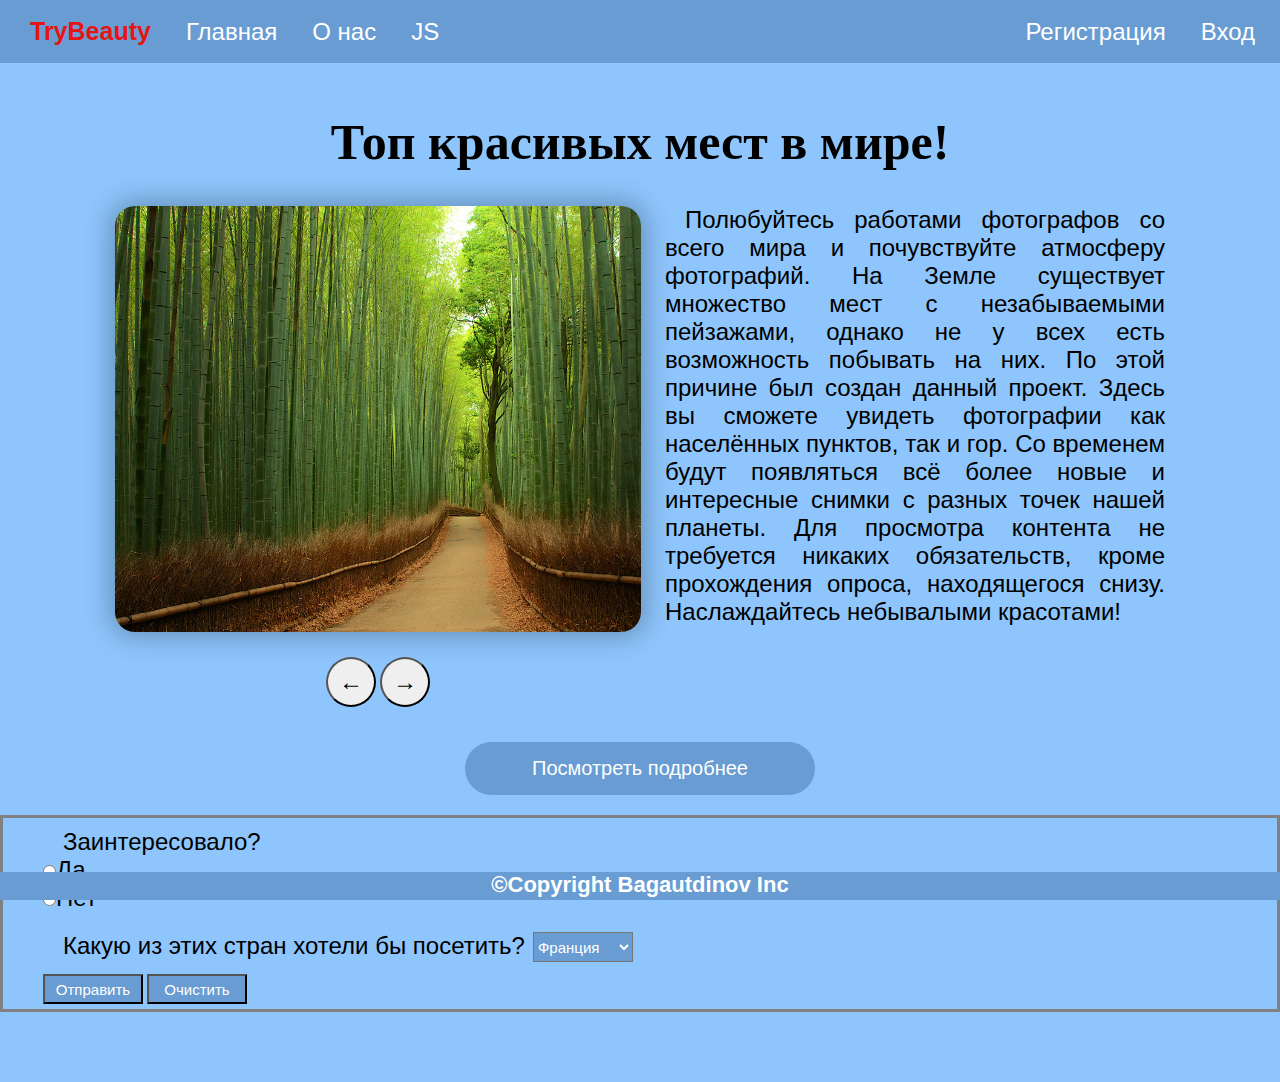
<file: index.html>
<!DOCTYPE html>
<html lang="en">
  <head>
    <meta charset="UTF-8" />
    <meta http-equiv="X-UA-Compatible" content="IE=edge" />
    <meta name="viewport" content="width=device-width, initial-scale=1.0" />
    <title>TryBeauty</title>
    <link rel="stylesheet" href="./style.css" />
    <script defer src="./index.js"></script>
  </head>
  <body>
    <header class="header">
      <div class="header__section">
        <div class="header__item headerlogo">TryBeauty</div>
        <a class="header__item headerButton" href="./index.html">Главная</a>
        <a class="header__item headerButton" href="./about.html">О нас</a>
        <a class="header__item headerButton" href="./test.html">JS</a>
      </div>
      <div class="header__section">
        <a class="header__item headerButton" href="./reg.php">Регистрация</a>
        <a class="header__item headerButton" href="./login.php">Вход</a>
      </div>
    </header>
    <div
      style="
        font-family: Helmetica;
        text-align: center;
        font-size: 25px;
        margin-top: 50px;
      "
    >
      <h1>Топ красивых мест в мире!</h1>
    </div>
    <section>
      <div class="pic-slider">
        <div class="pic" id="pic"></div>
        <button id="prev_button">←</button>
        <button id="next_button">→</button>
      </div>
      <p class="desc">
        Полюбуйтесь работами фотографов со всего мира и почувствуйте атмосферу
        фотографий. На Земле существует множество мест с незабываемыми
        пейзажами, однако не у всех есть возможность побывать на них. По этой
        причине был создан данный проект. Здесь вы сможете увидеть фотографии
        как населённых пунктов, так и гор. Со временем будут появляться всё
        более новые и интересные снимки с разных точек нашей планеты. Для
        просмотра контента не требуется никаких обязательств, кроме прохождения
        опроса, находящегося снизу. Наслаждайтесь небывалыми красотами!
      </p>
    </section>
    <a class="cont" href="./detail.html">Посмотреть подробнее</a>
    <div class="opros">
      <div class="intrstng">
        <p>Заинтересовало?</p>
        <div><input id="radio_yes" type="radio" name="yes" />Да</div>
        <div><input id="radio_no" type="radio" name="no" />Нет</div>
      </div>
      <div class="another">
        <p class="abzac">Какую из этих стран хотели бы посетить?</p>
        <select id="select_country" name="country">
          <option value="france">Франция</option>
          <option value="germany">Германия</option>
          <option value="italy">Италия</option>
          <option value="spain">Испания</option>
        </select>
      </div>
      <div class="actions">
        <button id="send_button">Отправить</button>
        <button id="reset_button">Очистить</button>
      </div>
    </div>
    <footer>
      <h1>©Copyright Bagautdinov Inc</h1>
    </footer>
  </body>
</html>
</file>
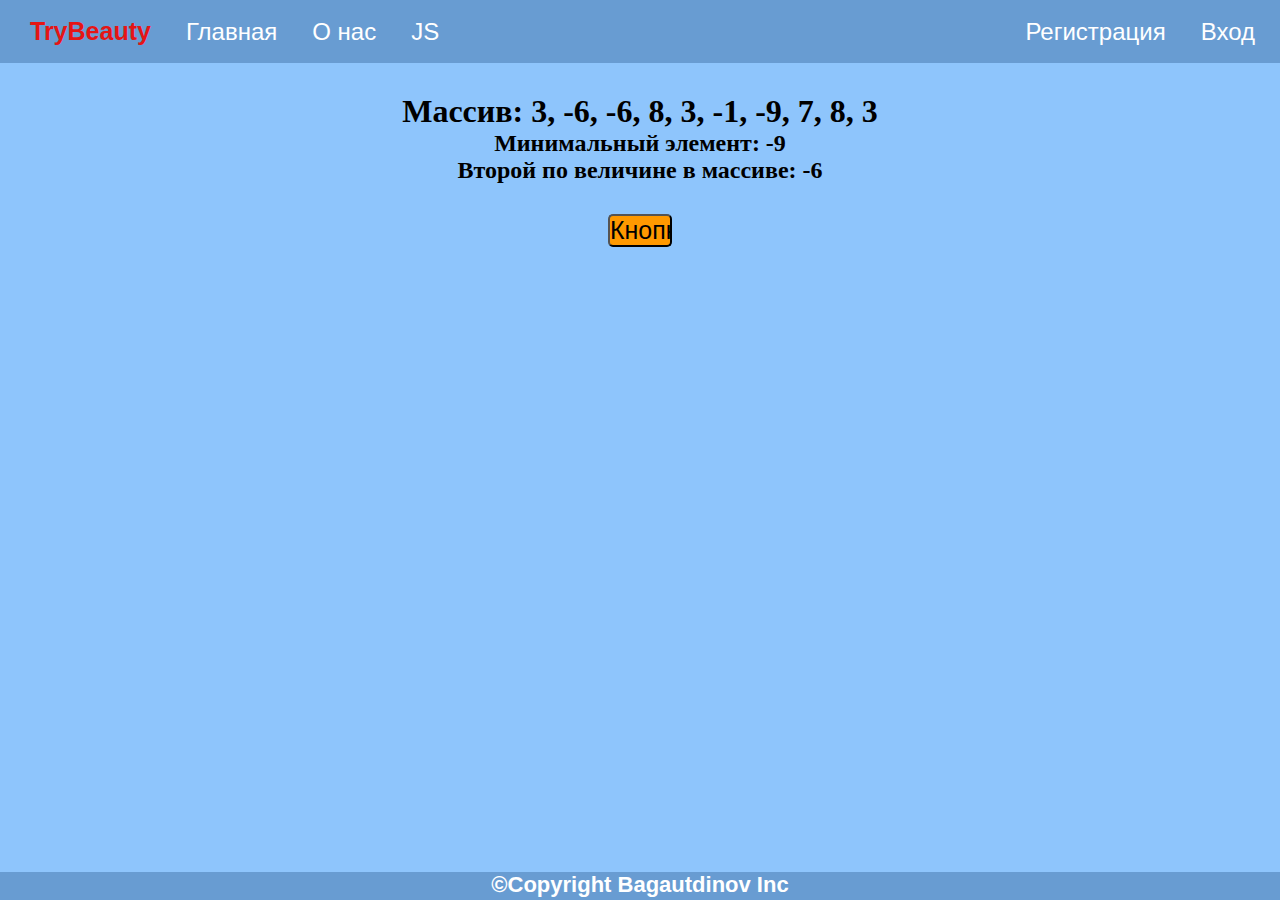
<file: test.html>
<!DOCTYPE html>
<html lang="en">
  <head>
    <meta charset="UTF-8" />
    <meta http-equiv="X-UA-Compatible" content="IE=edge" />
    <meta name="viewport" content="width=device-width, initial-scale=1.0" />
    <title>TryBeauty</title>
    <link rel="stylesheet" href="./test.css" />
    <script src="./test.js" defer></script>
  </head>
  <body>
    <header class="header">
      <div class="header__section">
        <div class="header__item headerlogo">TryBeauty</div>
        <a class="header__item headerButton" href="./index.html">Главная</a>
        <a class="header__item headerButton" href="./about.html">О нас</a>
        <a class="header__item headerButton" href="./test.html">JS</a>
      </div>
      <div class="header__section">
        <a class="header__item headerButton" href="./reg.php">Регистрация</a>
        <a class="header__item headerButton" href="./login.php">Вход</a>
      </div>
    </header>
    <div class="info">
      <h1 id="arr_main">Массив 1</h1>
      <h2 id="arr_min"></h2>
      <h2 id="arr_min_second"></h2>
    </div>
    <div class="button">
      <input
        type="button"
        onclick="alert('И куда это вы собрались?')"
        value="Кнопка"
      />
    </div>
    <footer>
      <h1>©Copyright Bagautdinov Inc</h1>
    </footer>
  </body>
</html>
</file>
<file: style.css>
* {
  box-sizing: border-box;
  margin: 0;
  padding: 0;
}

html {
  height: auto;
}

body {
  height: 100%;
  background: #8ec5fc;
}

a {
  color: white;
  text-decoration: none;
}

.header {
  display: flex;
  justify-content: space-between;
  padding: 10px;
  background: #689cd2;
  color: white;
  font-family: Helvetica;
}

.header__section {
  display: flex;
  align-items: center;
}

.header__item {
  padding: 7px 15px;
  font-size: 24px;
  margin-left: 5px;
}

.registration {
  background-color: #ff9900;
  border-radius: 4px;
  transition: 0.3s;
}

.header__item:hover {
  background-color: #ff9900;
  border-radius: 4px;
  transition: 0.3s;
}
.headerlogo {
  color: rgb(229, 21, 21);
  font-size: 25px;
  font-weight: bold;
  cursor: default;
}

.headerButton {
  cursor: pointer;
}

.pic-slider {
  text-align: center;
}

.pic-slider button {
  margin-top: 25px;
  width: 50px;
  height: 50px;
  border-radius: 50%;
  cursor: pointer;
  font-size: 24px;
}

.pic {
  height: 426px;
  width: 526px;
  border-radius: 20px;
  background-image: url(./images/bamboo.jpg);
  background-position: center;
  background-size: cover;
  box-shadow: 0px 0px 26px 4px rgba(34, 60, 80, 0.4);
}

section {
  display: flex;
  margin: 35px auto;
  max-width: 1050px;
  justify-content: space-between;
}

section p {
  width: 500px;
  font-size: 24px;
}

p {
  text-indent: 20px;
}

.desc {
  text-align: justify;
  font-size: 24px;
  font-family: Helvetica;
}

.cont {
  display: flex;
  margin: 20px auto;
  justify-content: center;
  width: 350px;
  padding: 15px 10px;
  background: #689cd2;
  font-family: Helvetica;
  font-size: 20px;
  border-radius: 40px;
}

.cont:hover {
  background-color: #ff9900;
  transition: 0.3s;
}

.intrstng {
  margin-top: 10px;
  margin-left: 40px;
  font-family: Helvetica;
  font-size: 24px;
}

.another {
  display: flex;
  margin-top: 20px;
  margin-left: 40px;
  font-family: Helvetica;
  font-size: 24px;
}

.abzac {
  margin-right: 8px;
}

.actions {
  margin-top: 12px;
  margin-left: 40px;
  margin-bottom: 5px;
}

.opros {
  margin-top: 5px;
  margin-bottom: 70px;
  border: 3px solid grey;
}

footer {
  position: fixed;
  left: 0;
  bottom: 0;
  width: 100%;
  height: 28px;
  align-items: center;
  text-align: center;
  background-color: #689cd2;
  color: white;
  font-family: Helvetica;
  font-size: 11px;
}

footer h1 {
  margin: auto;
}

#send_button {
  height: 30px;
  width: 100px;
  font-size: 15px;
  background-color: #689cd2;
  color: white;
  cursor: pointer;
}

#reset_button {
  width: 100px;
  height: 30px;
  font-size: 15px;
  background-color: #689cd2;
  color: white;
  cursor: pointer;
}

#select_country {
  width: 100px;
  height: 30px;
  font-size: 15px;
  background-color: #689cd2;
  color: white;
  cursor: pointer;
}

#send_button:hover {
  background-color: #ff9900;
  transition: 0.3s;
}

#reset_button:hover {
  background-color: #ff9900;
  transition: 0.3s;
}

#select_country:hover {
  background-color: #ff9900;
  transition: 0.3s;
}

#prev_button:hover {
  background-color: #ff9900;
  transition: 0.3s;
}

#next_button:hover {
  background-color: #ff9900;
  transition: 0.3s;
}

@media screen and (max-width: 1100px) {
  .pic {
    width: 400px;
    height: 300px;
  }

  section {
    margin: auto;
    justify-content: unset;
    text-align: center;
    width: fit-content;
    padding: 10px;
  }

  .desc {
    font-size: 19px;
    padding-left: 15px;
  }
}

@media screen and (max-width: 922px) {
  section {
    display: block;
  }

  .pic {
    width: 70vw;
    margin: auto;
  }

  .desc {
    margin: 20px auto;
    width: 80vw;
  }
}

@media screen and (max-width: 764px) {
  .header__item {
    font-size: 13px;
    padding: 7px 15px;
  }
  .headerlogo {
    font-size: 18px;
  }
}
</file>
<file: test.css>
* {
  box-sizing: border-box;
  margin: 0;
  padding: 0;
}

html {
  height: auto;
}

body {
  height: 100%;
  background: #8ec5fc;
}

a {
  color: white;
  text-decoration: none;
}

.header {
  display: flex;
  justify-content: space-between;
  padding: 10px;
  background: #689cd2;
  color: white;
  font-family: Helvetica;
}

.header__section {
  display: flex;
  align-items: center;
}

.header__item {
  padding: 7px 15px;
  font-size: 24px;
  margin-left: 5px;
}

.registration {
  background-color: #ff9900;
  border-radius: 4px;
  transition: 0.3s;
}

.header__item:hover {
  background-color: #ff9900;
  border-radius: 4px;
  transition: 0.3s;
}
.headerlogo {
  color: rgb(229, 21, 21);
  font-size: 25px;
  font-weight: bold;
  cursor: default;
}

.headerButton {
  cursor: pointer;
}

.info {
  text-align: center;
  margin: 30px;
}

input[type="button"] {
  width: 5%;
  margin: auto;
  background-color: #ff9900;
  display: block;
  font-size: 25px;
  text-align: center;
  border-radius: 5px;
}

footer {
  position: fixed;
  left: 0;
  bottom: 0;
  width: 100%;
  height: 28px;
  align-items: center;
  text-align: center;
  background-color: #689cd2;
  color: white;
  font-family: Helvetica;
  font-size: 11px;
}

footer h1 {
  margin: auto;
}

@media screen and (max-width: 764px) {
  .header__item {
    font-size: 13px;
    padding: 7px 15px;
  }
  .headerlogo {
    font-size: 18px;
  }
}
</file>
